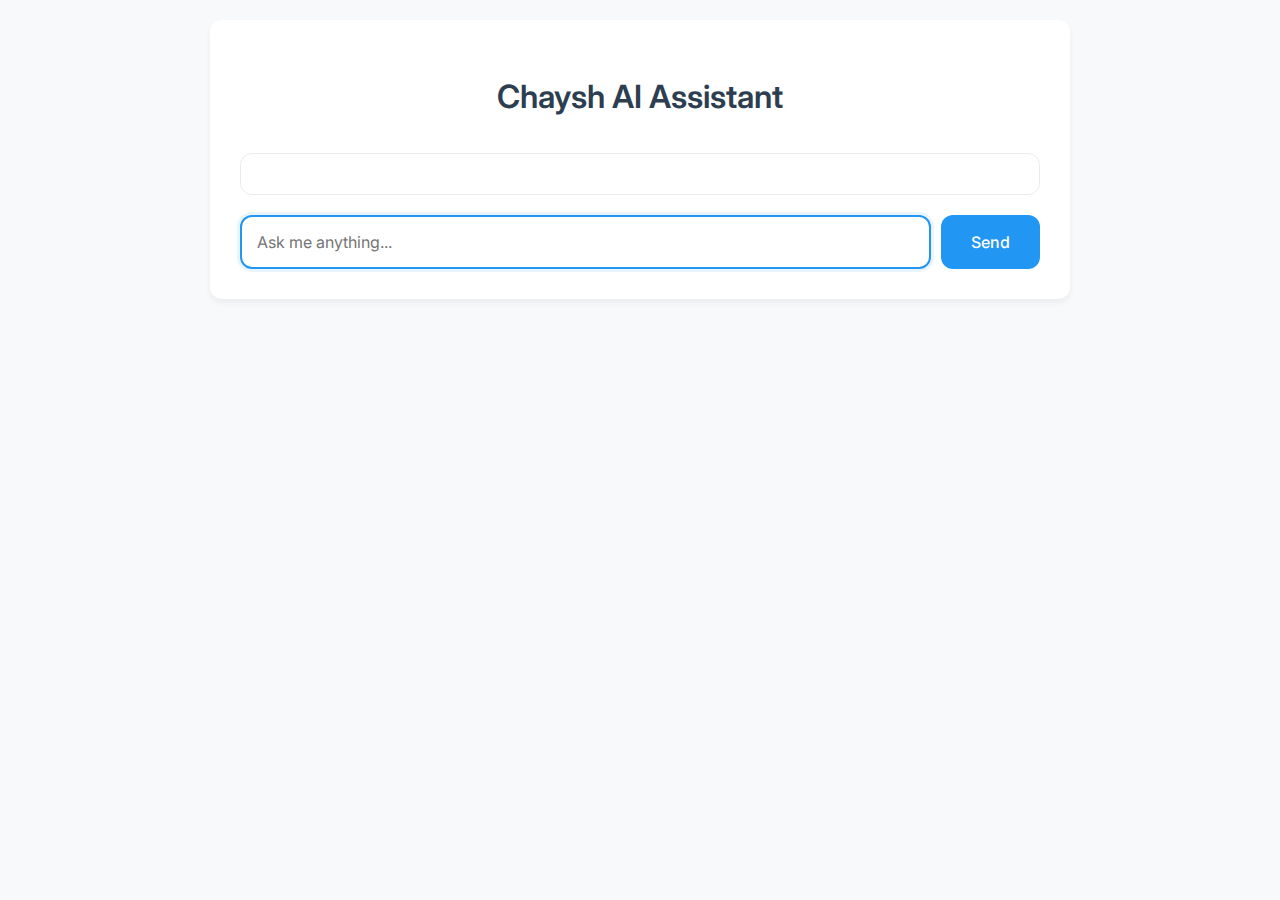
<file: src/templates/chat.html>
<!DOCTYPE html>
<html lang="en">
<head>
    <meta charset="UTF-8">
    <meta name="viewport" content="width=device-width, initial-scale=1.0">
    <title>Chaysh AI Assistant</title>
    <link href="https://fonts.googleapis.com/css2?family=Inter:wght@400;500;600&display=swap" rel="stylesheet">
    <style>
        :root {
            --primary-color: #2196f3;
            --primary-dark: #1976d2;
            --background: #f8f9fa;
            --card-bg: #ffffff;
            --text-primary: #2c3e50;
            --text-secondary: #6c757d;
            --border-color: #e9ecef;
            --shadow: 0 4px 6px rgba(0, 0, 0, 0.05);
            --radius: 12px;
            --transition: all 0.3s ease;
        }

        body {
            font-family: 'Inter', sans-serif;
            margin: 0;
            padding: 20px;
            background-color: var(--background);
            color: var(--text-primary);
            line-height: 1.6;
        }

        .container {
            max-width: 800px;
            margin: 0 auto;
            background-color: var(--card-bg);
            padding: 30px;
            border-radius: var(--radius);
            box-shadow: var(--shadow);
        }

        h1 {
            color: var(--text-primary);
            text-align: center;
            margin-bottom: 30px;
            font-weight: 600;
        }

        .chat-container {
            margin-bottom: 20px;
            max-height: 500px;
            overflow-y: auto;
            padding: 20px;
            border: 1px solid var(--border-color);
            border-radius: var(--radius);
            background-color: var(--card-bg);
        }

        .message {
            margin-bottom: 20px;
            padding: 15px;
            border-radius: var(--radius);
            animation: fadeIn 0.3s ease;
            max-width: 80%;
        }

        @keyframes fadeIn {
            from { opacity: 0; transform: translateY(10px); }
            to { opacity: 1; transform: translateY(0); }
        }

        .user-message {
            background-color: var(--primary-color);
            color: white;
            margin-left: auto;
            border-bottom-right-radius: 4px;
        }

        .assistant-message {
            background-color: #f8f9fa;
            border: 1px solid var(--border-color);
            margin-right: auto;
            border-bottom-left-radius: 4px;
        }

        .suggestions {
            margin-top: 15px;
            display: flex;
            flex-wrap: wrap;
            gap: 10px;
        }

        .suggestion {
            background-color: #e3f2fd;
            padding: 8px 16px;
            border-radius: 20px;
            cursor: pointer;
            font-size: 0.9em;
            transition: var(--transition);
            border: 1px solid var(--border-color);
        }

        .suggestion:hover {
            background-color: var(--primary-color);
            color: white;
            transform: translateY(-2px);
        }

        .input-container {
            display: flex;
            gap: 10px;
            position: relative;
        }

        #query-input {
            flex-grow: 1;
            padding: 15px;
            border: 2px solid var(--border-color);
            border-radius: var(--radius);
            font-size: 1em;
            transition: var(--transition);
            font-family: 'Inter', sans-serif;
        }

        #query-input:focus {
            outline: none;
            border-color: var(--primary-color);
            box-shadow: 0 0 0 3px rgba(33, 150, 243, 0.1);
        }

        button {
            padding: 15px 30px;
            background-color: var(--primary-color);
            color: white;
            border: none;
            border-radius: var(--radius);
            cursor: pointer;
            font-size: 1em;
            font-weight: 500;
            transition: var(--transition);
            font-family: 'Inter', sans-serif;
        }

        button:hover {
            background-color: var(--primary-dark);
            transform: translateY(-2px);
        }

        .loading {
            text-align: center;
            color: var(--text-secondary);
            margin: 20px 0;
            font-size: 0.9em;
        }

        .error-message {
            background-color: #ffebee;
            color: #c62828;
            padding: 10px;
            border-radius: var(--radius);
            margin: 10px 0;
            font-size: 0.9em;
            border: 1px solid #ffcdd2;
        }

        /* Scrollbar styling */
        .chat-container::-webkit-scrollbar {
            width: 8px;
        }

        .chat-container::-webkit-scrollbar-track {
            background: #f1f1f1;
            border-radius: 4px;
        }

        .chat-container::-webkit-scrollbar-thumb {
            background: #c1c1c1;
            border-radius: 4px;
        }

        .chat-container::-webkit-scrollbar-thumb:hover {
            background: #a8a8a8;
        }

        /* Responsive design */
        @media (max-width: 600px) {
            .container {
                padding: 15px;
            }

            .message {
                max-width: 90%;
            }

            button {
                padding: 12px 20px;
            }
        }
    </style>
</head>
<body>
    <div class="container">
        <h1>Chaysh AI Assistant</h1>
        <div class="chat-container" id="chat-container"></div>
        <div class="input-container">
            <input type="text" id="query-input" placeholder="Ask me anything..." autocomplete="off">
            <button onclick="sendQuery()">Send</button>
        </div>
    </div>

    <script>
        const chatContainer = document.getElementById('chat-container');
        const queryInput = document.getElementById('query-input');

        function addMessage(content, isUser = false) {
            const messageDiv = document.createElement('div');
            messageDiv.className = `message ${isUser ? 'user-message' : 'assistant-message'}`;
            messageDiv.textContent = content;
            chatContainer.appendChild(messageDiv);
            chatContainer.scrollTop = chatContainer.scrollHeight;
        }

        function addError(message) {
            const errorDiv = document.createElement('div');
            errorDiv.className = 'error-message';
            errorDiv.textContent = message;
            chatContainer.appendChild(errorDiv);
            chatContainer.scrollTop = chatContainer.scrollHeight;
        }

        function addSuggestions(suggestions) {
            const suggestionsDiv = document.createElement('div');
            suggestionsDiv.className = 'suggestions';
            
            suggestions.forEach(suggestion => {
                const suggestionButton = document.createElement('div');
                suggestionButton.className = 'suggestion';
                suggestionButton.textContent = suggestion;
                suggestionButton.onclick = () => {
                    queryInput.value = suggestion;
                    sendQuery();
                };
                suggestionsDiv.appendChild(suggestionButton);
            });
            
            chatContainer.appendChild(suggestionsDiv);
            chatContainer.scrollTop = chatContainer.scrollHeight;
        }

        async function sendQuery() {
            const query = queryInput.value.trim();
            if (!query) return;

            // Add user message
            addMessage(query, true);
            queryInput.value = '';
            queryInput.disabled = true;

            // Add loading indicator
            const loadingDiv = document.createElement('div');
            loadingDiv.className = 'loading';
            loadingDiv.textContent = 'Thinking...';
            chatContainer.appendChild(loadingDiv);

            try {
                const response = await fetch('/api/ask', {
                    method: 'POST',
                    headers: {
                        'Content-Type': 'application/json'
                    },
                    body: JSON.stringify({ query })
                });

                const data = await response.json();
                
                // Remove loading indicator
                chatContainer.removeChild(loadingDiv);

                if (data.error) {
                    addError(`Error: ${data.error}`);
                } else {
                    addMessage(data.response);
                    if (data.suggestions && data.suggestions.length > 0) {
                        addSuggestions(data.suggestions);
                    }
                }
            } catch (error) {
                // Remove loading indicator
                chatContainer.removeChild(loadingDiv);
                addError(`Error: ${error.message}`);
            } finally {
                queryInput.disabled = false;
                queryInput.focus();
            }
        }

        // Allow sending query with Enter key
        queryInput.addEventListener('keypress', (e) => {
            if (e.key === 'Enter' && !e.shiftKey) {
                e.preventDefault();
                sendQuery();
            }
        });

        // Focus input on page load
        queryInput.focus();
    </script>
</body>
</html>
</file>
